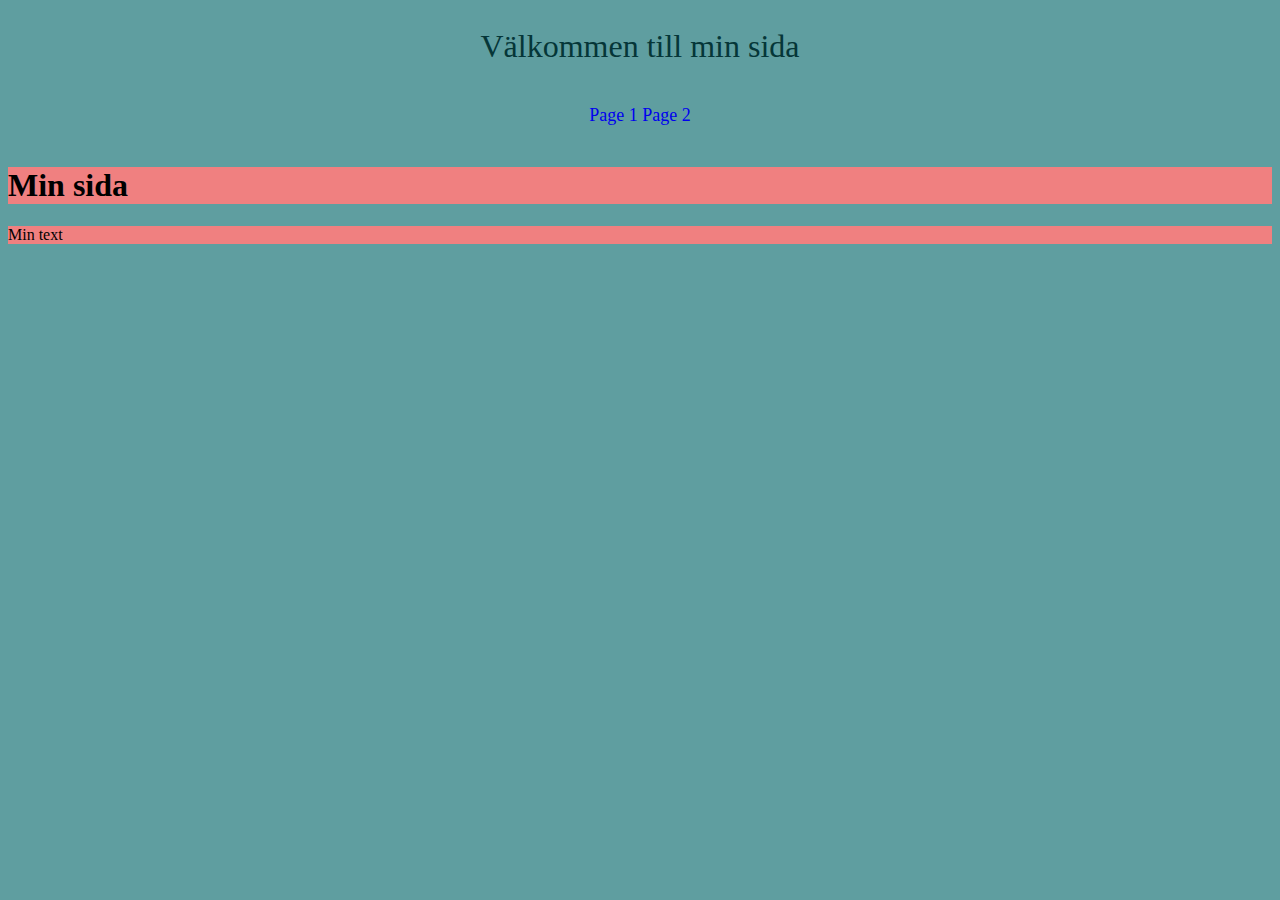
<file: index.html>
<!DOCTYPE html>
<html lang="en">

<head>
    <meta charset="UTF-8">
    <meta http-equiv="X-UA-Compatible" content="IE=edge">
    <meta name="viewport" content="width=device-width, initial-scale=1.0">
    <title>Document</title>
    <link rel="stylesheet" href="styles.css">
</head>

<body>
    <header>
        <div class="myHeader">Välkommen till min sida</div>
        <nav class="navBar">
            <a href="page1.html">Page 1</a>
            <a href="page2.html">Page 2</a>
        </nav>
    </header>
    <section>
        <h1>Min sida</h1>
        <p>Min text</p>
    </section>
</body>

</html>
</file>
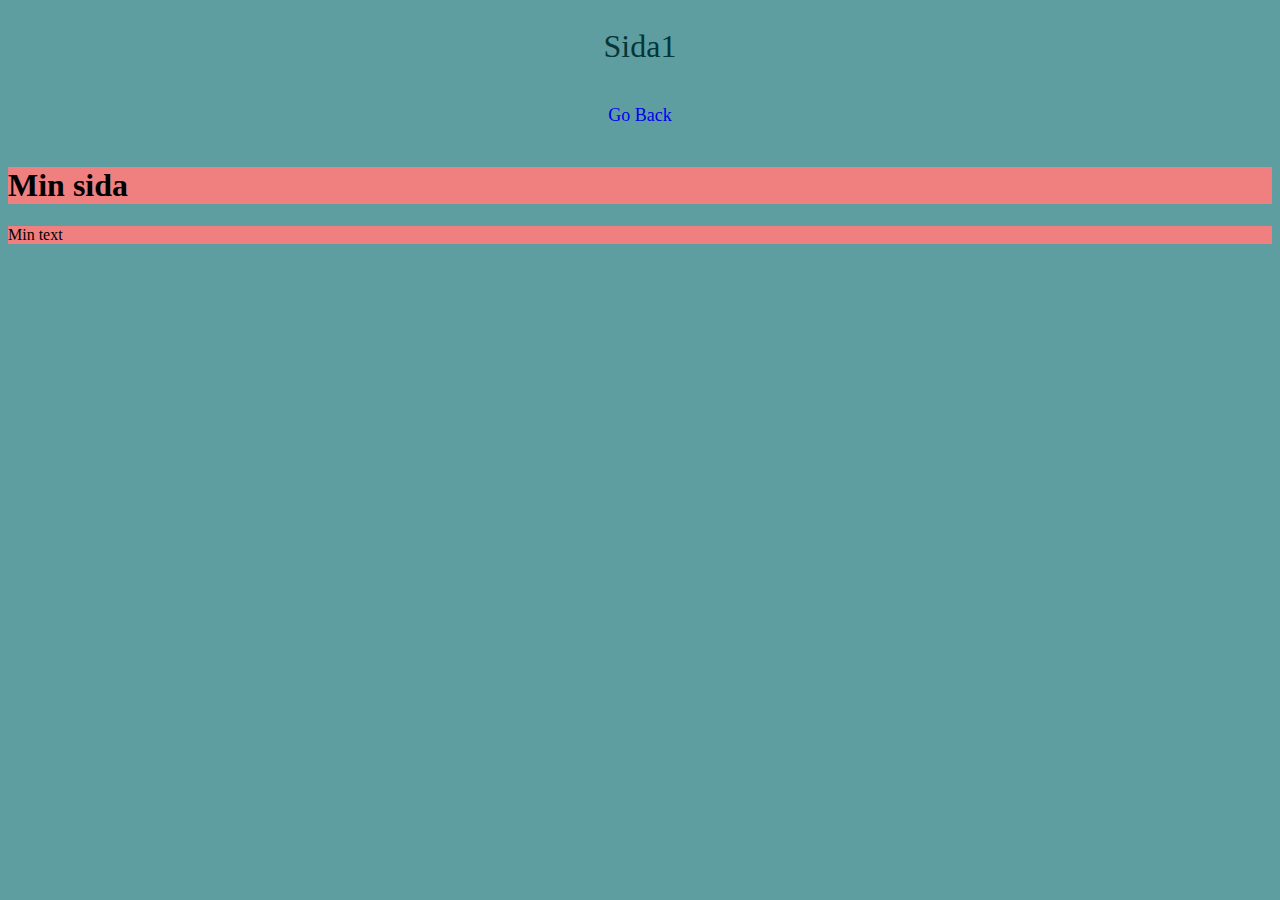
<file: page1.html>
<!DOCTYPE html>
<html lang="en">

<head>
    <meta charset="UTF-8">
    <meta http-equiv="X-UA-Compatible" content="IE=edge">
    <meta name="viewport" content="width=device-width, initial-scale=1.0">
    <title>Document</title>
    <link rel="stylesheet" href="styles.css">
</head>

<body>
    <header>
        <div class="myHeader">Sida1</div>
        <nav class="navBar">
            <a href="index.html">Go Back</a>
        </nav>
    </header>
    <section>
        <h1>Min sida</h1>
        <p>Min text</p>
    </section>

</body>

</html>
</file>
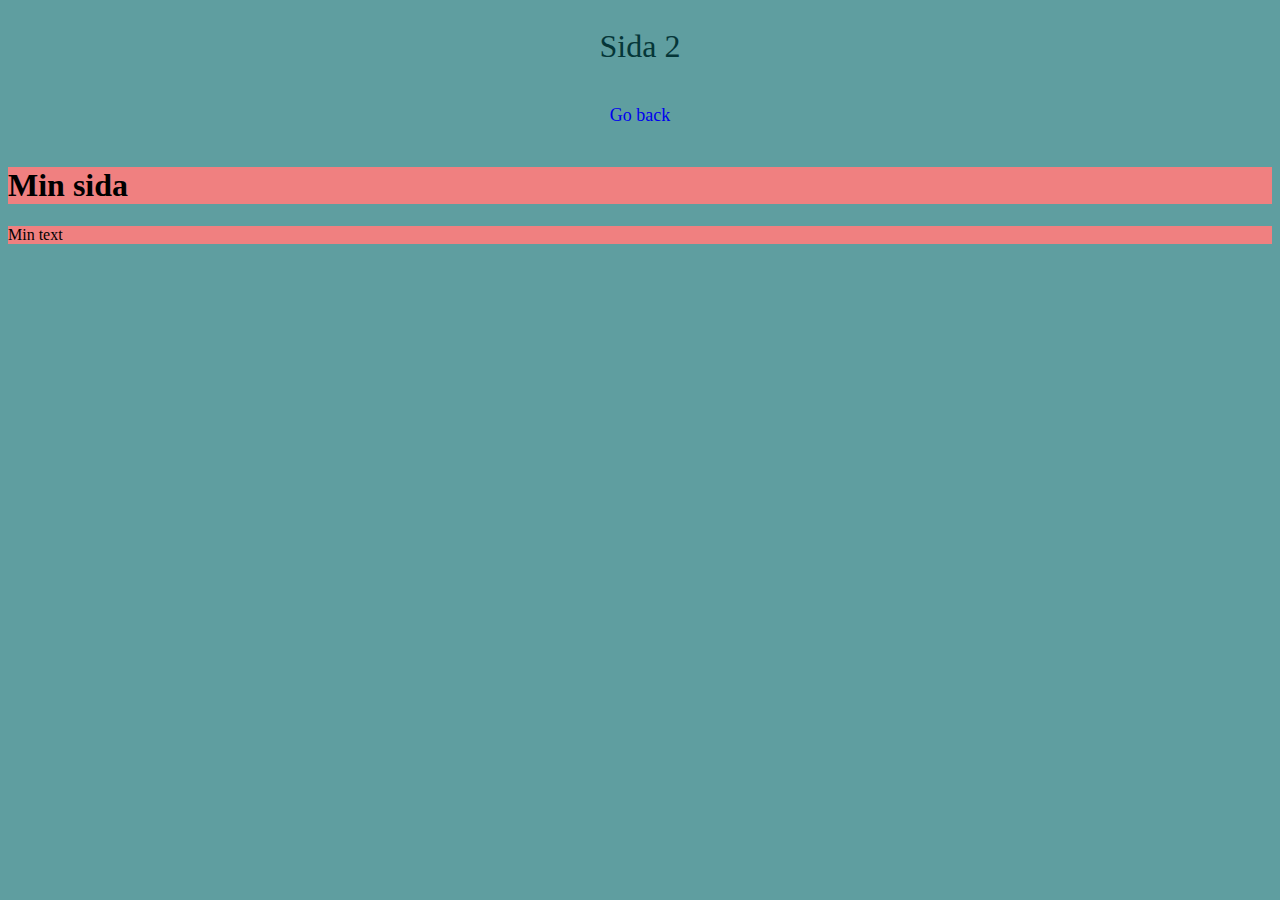
<file: page2.html>
<!DOCTYPE html>
<html lang="en">

<head>
    <meta charset="UTF-8">
    <meta http-equiv="X-UA-Compatible" content="IE=edge">
    <meta name="viewport" content="width=device-width, initial-scale=1.0">
    <title>Document</title>
    <link rel="stylesheet" href="styles.css">
</head>

<body>
    <header>
        <div class="myHeader">Sida 2</div>
        <nav class="navBar">
            <a href="index.html">Go back</a>
        </nav>
    </header>
    <section>
        <h1>Min sida</h1>
        <p>Min text</p>
    </section>
</body>

</html>
</file>
<file: styles.css>
* {
    background-color: cadetblue; /*Sätter en backgrundsfärg för alla mina sidor*/
}

.myHeader {
    color: #053638;
    font-size: 200%;
    padding: 20px;
    text-align: center;
}

.navBar {
    text-align: center;
    font-size: large;
    padding: 20px;
}

#para1{
    background-color: maroon;
}

#para2{
    background-color: mediumslateblue;
}

a:hover,
a:visited,
a:link {
    text-decoration: none;
}

h1,
p {
    background-color: lightcoral;
}
</file>
